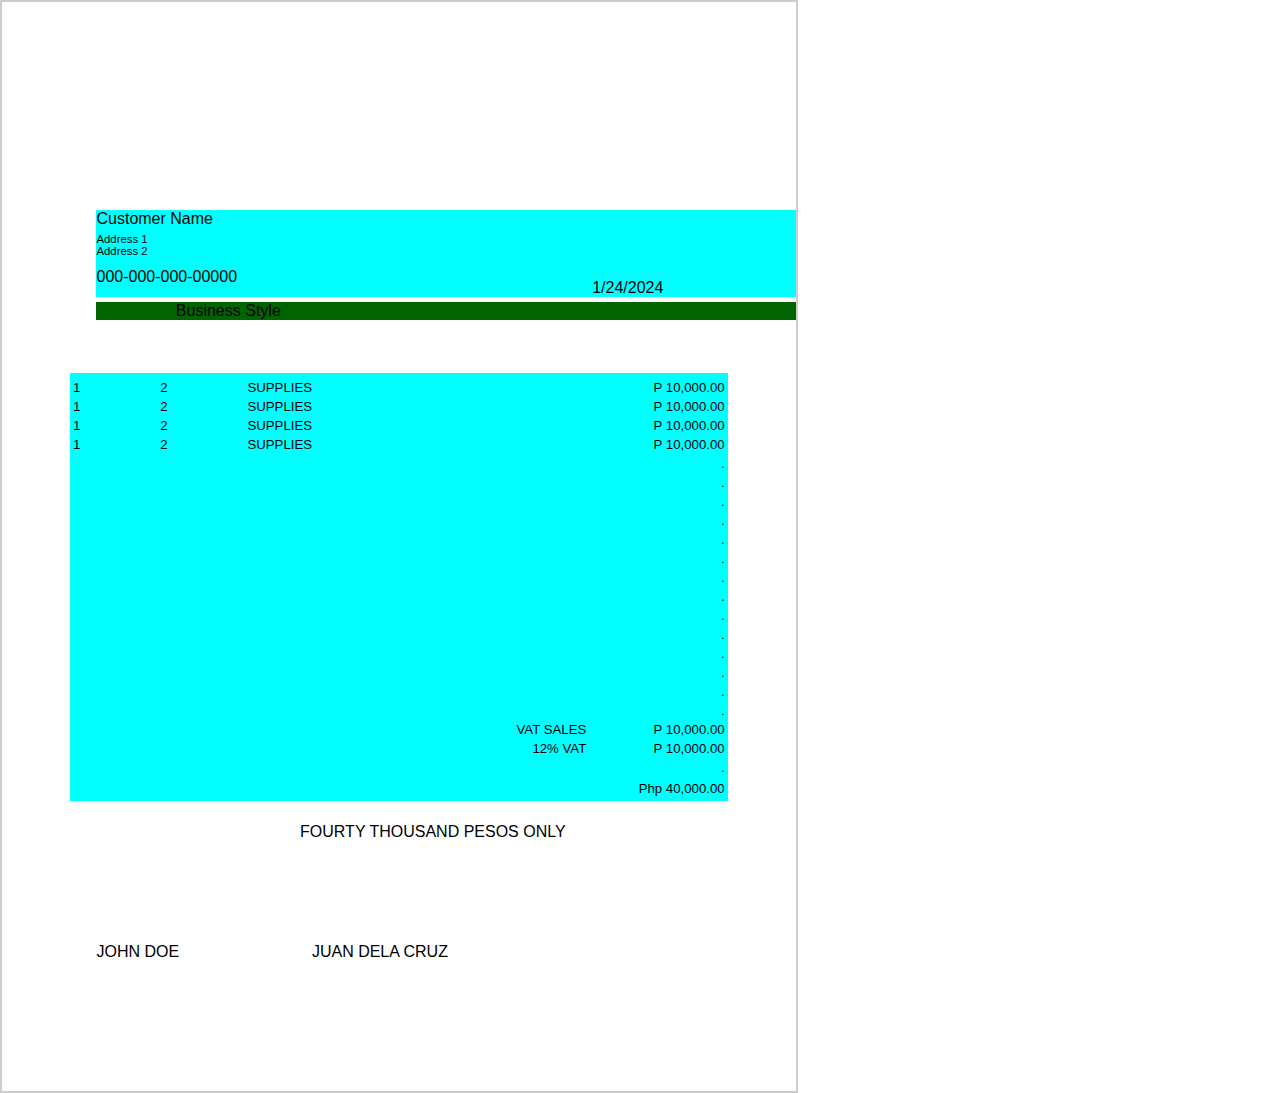
<file: template.html>
<!DOCTYPE html>
<html lang="en">
<head>
    <meta charset="UTF-8">
    <meta name="viewport" content="width=device-width, initial-scale=1.0">
    <title>Your A4 HTML Document</title>
    <style>
        body {
            font-family: Arial, Helvetica, sans-serif;
            margin: 0;
            padding: 0;
        }

        .container {
            width: 21cm;
            height: 28.8cm;
            border: 2px solid #ccc;
            overflow: hidden;
        }

        .content {
            margin-top: 5.5cm;
            margin-left: 2.5cm;
            background-color: aqua;
        }   

        .customer-to {

        }

        .customer-address {
            margin-top: -0.3cm;            
            font-size: 0.3cm;            
        }

        .customer-tin {
            margin-top: 0.3cm;          
        }

        .customer-bns {
            margin-top: 0.3cm;
            padding-left: 2.1cm;
            background-color: darkgreen;
        }        

        .invoice-date {
            /* background-color: darkgreen; */
            margin-left: 8cm;
            margin-top: -1.5cm;
            margin-right: 3.5cm;
            text-align: right; 
        }

        .particulars-table {
            background-color: aqua; 
            margin-left: 1.8cm;
            margin-top: 2cm;
            margin-right: 1.8cm;
            font-size: 0.35cm;
        }

        .table-header {
            
        }

        .table-cell-qty {
            width: 12.5%;
        }

        .table-cell-unit {
            width: 12.5%;
        }

        .table-cell-particulars {
            width: 50%;
        }

        .table-cell-amount {
            text-align: right;
            width: 20%;
        }

        .word-in-amount {
            margin-left: 1.8cm;
            margin-top: 0.6cm;
            text-align: center;
        }

        .prepared-by {
            margin-left: 2.5cm;
            margin-top: 2.7cm;           
        }

        .approved-by {
            margin-left: 8.2cm;
            margin-top: -0.90cm;
            margin-right: 3.5cm;
        }

    </style>
    <body>
        <div class="container">
            <div class="content">
                <div>
                    <p class="customer-to">Customer Name</p>
                    <p class="customer-address">Address 1</p>
                    <p class="customer-address">Address 2</p>
                    <p class="customer-tin">000-000-000-00000</p>
                    <p class="customer-bns">Business Style</p>    
                </div> 
                <div>
                    <p class="invoice-date">1/24/2024</p>
                </div>              
            </div>
            <div class="particulars-table">
                <table style="width:100%">
                    <!-- <tr>
                      <th class="table-cell-qty">QTY</th>
                      <th class="table-cell-qty">UNIT</th>
                      <th>PARTICULARS</th>
                      <th>AMOUNT</th>
                    </tr> -->
                    <tr>
                      <th class="table-cell-qty"></th>
                      <th class="table-cell-unit"></th>
                      <th class="table-cell-particulars"></th>
                      <th class="table-cell-amount"></th>
                    </tr>
                    <tr>
                      <td >1</td>
                      <td>2</td>
                      <td>SUPPLIES</td>
                      <td class="table-cell-amount">P 10,000.00</td>
                    </tr>
                    <tr>
                        <td>1</td>
                        <td>2</td>
                        <td>SUPPLIES</td>
                        <td class="table-cell-amount">P 10,000.00</td>
                    </tr>
                    <tr>
                        <td>1</td>
                        <td>2</td>
                        <td>SUPPLIES</td>
                        <td class="table-cell-amount">P 10,000.00</td>
                    </tr>
                    <tr>
                        <td>1</td>
                        <td>2</td>
                        <td>SUPPLIES</td>
                        <td class="table-cell-amount">P 10,000.00</td>
                    </tr>
                    <tr>
                        <td></td>
                        <td></td>
                        <td></td>
                        <td class="table-cell-amount">.</td>
                    </tr>
                    <tr>
                        <td></td>
                        <td></td>
                        <td></td>
                        <td class="table-cell-amount">.</td>
                    </tr>
                    <tr>
                        <td></td>
                        <td></td>
                        <td></td>
                        <td class="table-cell-amount">.</td>
                    </tr>
                    <tr>
                        <td></td>
                        <td></td>
                        <td></td>
                        <td class="table-cell-amount">.</td>
                    </tr>
                    <tr>
                        <td></td>
                        <td></td>
                        <td></td>
                        <td class="table-cell-amount">.</td>
                    </tr>
                    <tr>
                        <td></td>
                        <td></td>
                        <td></td>
                        <td class="table-cell-amount">.</td>
                    </tr>
                    <tr>
                        <td></td>
                        <td></td>
                        <td></td>
                        <td class="table-cell-amount">.</td>
                    </tr>
                    <tr>
                        <td></td>
                        <td></td>
                        <td></td>
                        <td class="table-cell-amount">.</td>
                    </tr>
                    <tr>
                        <td></td>
                        <td></td>
                        <td></td>
                        <td class="table-cell-amount">.</td>
                    </tr>
                    <tr>
                        <td></td>
                        <td></td>
                        <td></td>
                        <td class="table-cell-amount">.</td>
                    </tr>
                    <tr>
                        <td></td>
                        <td></td>
                        <td></td>
                        <td class="table-cell-amount">.</td>
                    </tr>
                    <tr>
                        <td></td>
                        <td></td>
                        <td></td>
                        <td class="table-cell-amount">.</td>
                    </tr>
                    <tr>
                        <td></td>
                        <td></td>
                        <td></td>
                        <td class="table-cell-amount">.</td>
                    </tr>
                    <tr>
                        <td></td>
                        <td></td>
                        <td></td>
                        <td class="table-cell-amount">.</td>
                    </tr>
                    <tr>
                        <td></td>
                        <td></td>
                        <td style="text-align: right;">VAT SALES</td>
                        <td class="table-cell-amount">P 10,000.00</td>
                    </tr>
                    <tr>
                        <td></td>
                        <td></td>
                        <td style="text-align: right;">12% VAT</td>
                        <td class="table-cell-amount">P 10,000.00</td>
                    </tr>
                    <tr>
                        <td></td>
                        <td></td>
                        <td></td>
                        <td class="table-cell-amount">.</td>
                    </tr>
                    <tr>
                        <td></td>
                        <td></td>
                        <td></td>
                        <td class="table-cell-amount" style="height: 0.5cm;">Php 40,000.00</td>
                    </tr>
                  </table>
            </div>
            <div>
                <p class="word-in-amount">FOURTY THOUSAND PESOS ONLY</p>
            </div>
            <div>
                <p class="prepared-by">JOHN DOE</p>
                <p class="approved-by">JUAN DELA CRUZ</p>
            </div>
        </div>
    </body>
</head>
</html>
</file>
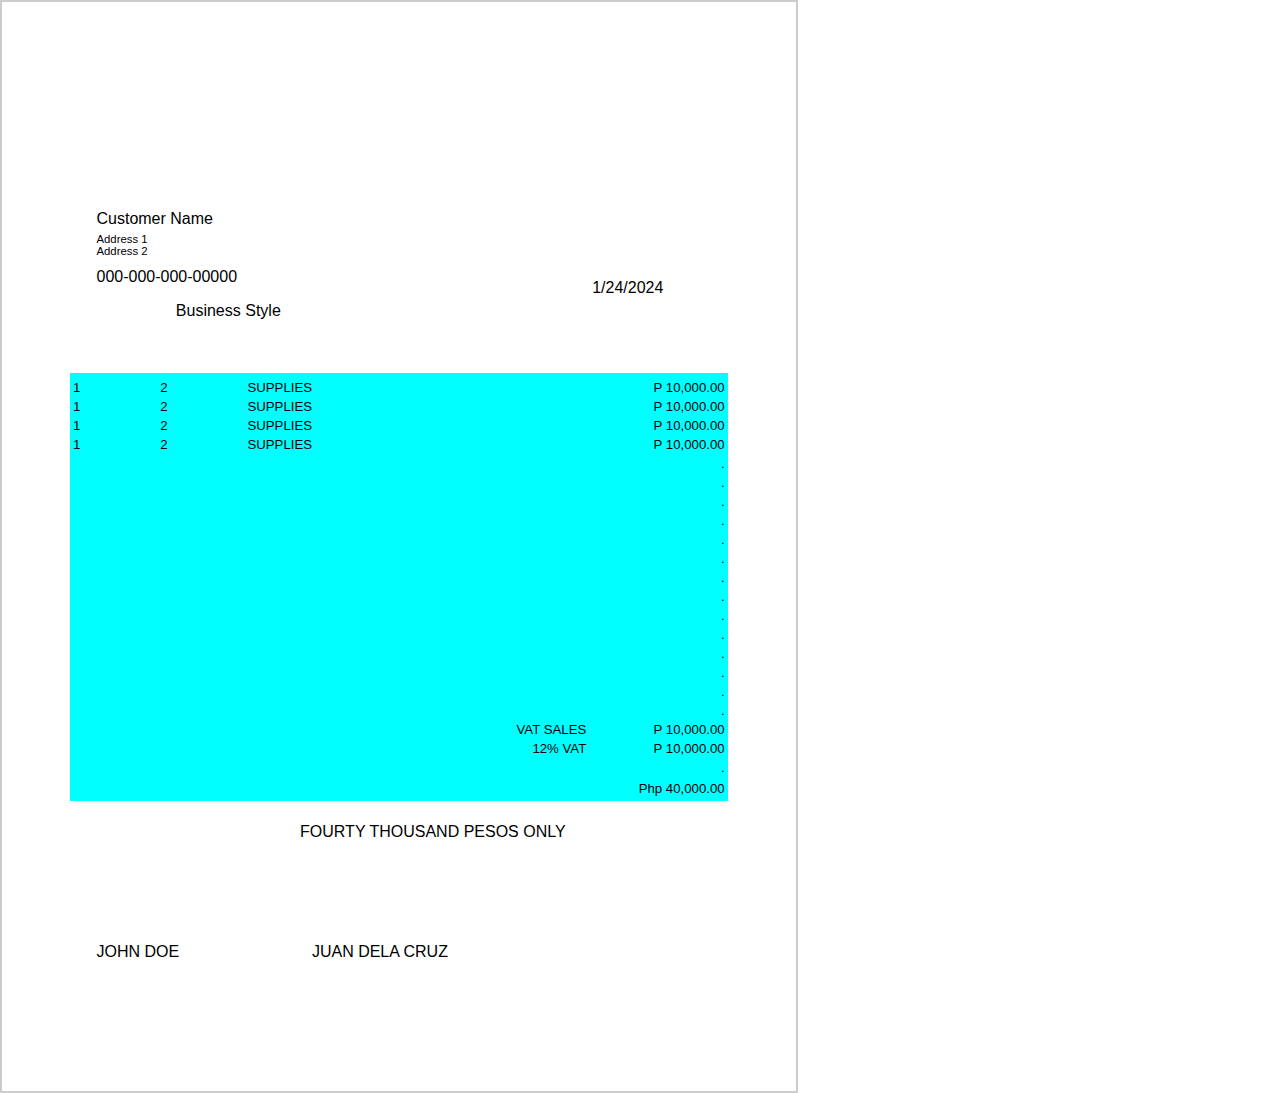
<file: others/template.html>
<!DOCTYPE html>
<html lang="en">
<head>
    <meta charset="UTF-8">
    <meta name="viewport" content="width=device-width, initial-scale=1.0">
    <title>Your A4 HTML Document</title>
    <style>
        body {
            font-family: Arial, Helvetica, sans-serif;
            margin: 0;
            padding: 0;
        }

        .container {
            width: 21cm;
            height: 28.8cm;
            border: 2px solid #ccc;
            overflow: hidden;
        }

        .content {
            margin-top: 5.5cm;
            margin-left: 2.5cm;
            /* background-color: aqua; */
        }   

        .customer-to {

        }

        .customer-address {
            margin-top: -0.3cm;            
            font-size: 0.3cm;            
        }

        .customer-tin {
            margin-top: 0.3cm;          
        }

        .customer-bns {
            margin-top: 0.3cm;
            padding-left: 2.1cm;
            /* background-color: darkgreen; */
        }        

        .invoice-date {
            /* background-color: darkgreen; */
            margin-left: 8cm;
            margin-top: -1.5cm;
            margin-right: 3.5cm;
            text-align: right; 
        }

        .particulars-table {
            background-color: aqua; 
            margin-left: 1.8cm;
            margin-top: 2cm;
            margin-right: 1.8cm;
            font-size: 0.35cm;
        }

        .table-header {
            
        }

        .table-cell-qty {
            width: 12.5%;
        }

        .table-cell-unit {
            width: 12.5%;
        }

        .table-cell-particulars {
            width: 50%;
        }

        .table-cell-amount {
            text-align: right;
            width: 20%;
        }

        .word-in-amount {
            margin-left: 1.8cm;
            margin-top: 0.6cm;
            text-align: center;
        }

        .prepared-by {
            margin-left: 2.5cm;
            margin-top: 2.7cm;           
        }

        .approved-by {
            margin-left: 8.2cm;
            margin-top: -0.90cm;
            margin-right: 3.5cm;
        }

    </style>
    <body>
        <div class="container">
            <div class="content">
                <div>
                    <p class="customer-to">Customer Name</p>
                    <p class="customer-address">Address 1</p>
                    <p class="customer-address">Address 2</p>
                    <p class="customer-tin">000-000-000-00000</p>
                    <p class="customer-bns">Business Style</p>    
                </div> 
                <div>
                    <p class="invoice-date">1/24/2024</p>
                </div>              
            </div>
            <div class="particulars-table">
                <table style="width:100%">
                    <!-- <tr>
                      <th class="table-cell-qty">QTY</th>
                      <th class="table-cell-qty">UNIT</th>
                      <th>PARTICULARS</th>
                      <th>AMOUNT</th>
                    </tr> -->
                    <tr>
                      <th class="table-cell-qty"></th>
                      <th class="table-cell-unit"></th>
                      <th class="table-cell-particulars"></th>
                      <th class="table-cell-amount"></th>
                    </tr>
                    <tr>
                      <td >1</td>
                      <td>2</td>
                      <td>SUPPLIES</td>
                      <td class="table-cell-amount">P 10,000.00</td>
                    </tr>
                    <tr>
                        <td>1</td>
                        <td>2</td>
                        <td>SUPPLIES</td>
                        <td class="table-cell-amount">P 10,000.00</td>
                    </tr>
                    <tr>
                        <td>1</td>
                        <td>2</td>
                        <td>SUPPLIES</td>
                        <td class="table-cell-amount">P 10,000.00</td>
                    </tr>
                    <tr>
                        <td>1</td>
                        <td>2</td>
                        <td>SUPPLIES</td>
                        <td class="table-cell-amount">P 10,000.00</td>
                    </tr>
                    <tr>
                        <td></td>
                        <td></td>
                        <td></td>
                        <td class="table-cell-amount">.</td>
                    </tr>
                    <tr>
                        <td></td>
                        <td></td>
                        <td></td>
                        <td class="table-cell-amount">.</td>
                    </tr>
                    <tr>
                        <td></td>
                        <td></td>
                        <td></td>
                        <td class="table-cell-amount">.</td>
                    </tr>
                    <tr>
                        <td></td>
                        <td></td>
                        <td></td>
                        <td class="table-cell-amount">.</td>
                    </tr>
                    <tr>
                        <td></td>
                        <td></td>
                        <td></td>
                        <td class="table-cell-amount">.</td>
                    </tr>
                    <tr>
                        <td></td>
                        <td></td>
                        <td></td>
                        <td class="table-cell-amount">.</td>
                    </tr>
                    <tr>
                        <td></td>
                        <td></td>
                        <td></td>
                        <td class="table-cell-amount">.</td>
                    </tr>
                    <tr>
                        <td></td>
                        <td></td>
                        <td></td>
                        <td class="table-cell-amount">.</td>
                    </tr>
                    <tr>
                        <td></td>
                        <td></td>
                        <td></td>
                        <td class="table-cell-amount">.</td>
                    </tr>
                    <tr>
                        <td></td>
                        <td></td>
                        <td></td>
                        <td class="table-cell-amount">.</td>
                    </tr>
                    <tr>
                        <td></td>
                        <td></td>
                        <td></td>
                        <td class="table-cell-amount">.</td>
                    </tr>
                    <tr>
                        <td></td>
                        <td></td>
                        <td></td>
                        <td class="table-cell-amount">.</td>
                    </tr>
                    <tr>
                        <td></td>
                        <td></td>
                        <td></td>
                        <td class="table-cell-amount">.</td>
                    </tr>
                    <tr>
                        <td></td>
                        <td></td>
                        <td></td>
                        <td class="table-cell-amount">.</td>
                    </tr>
                    <tr>
                        <td></td>
                        <td></td>
                        <td style="text-align: right;">VAT SALES</td>
                        <td class="table-cell-amount">P 10,000.00</td>
                    </tr>
                    <tr>
                        <td></td>
                        <td></td>
                        <td style="text-align: right;">12% VAT</td>
                        <td class="table-cell-amount">P 10,000.00</td>
                    </tr>
                    <tr>
                        <td></td>
                        <td></td>
                        <td></td>
                        <td class="table-cell-amount">.</td>
                    </tr>
                    <tr>
                        <td></td>
                        <td></td>
                        <td></td>
                        <td class="table-cell-amount" style="height: 0.5cm;">Php 40,000.00</td>
                    </tr>
                  </table>
            </div>
            <div>
                <p class="word-in-amount">FOURTY THOUSAND PESOS ONLY</p>
            </div>
            <div>
                <p class="prepared-by">JOHN DOE</p>
                <p class="approved-by">JUAN DELA CRUZ</p>
            </div>
        </div>
    </body>
</head>
</html>
</file>
